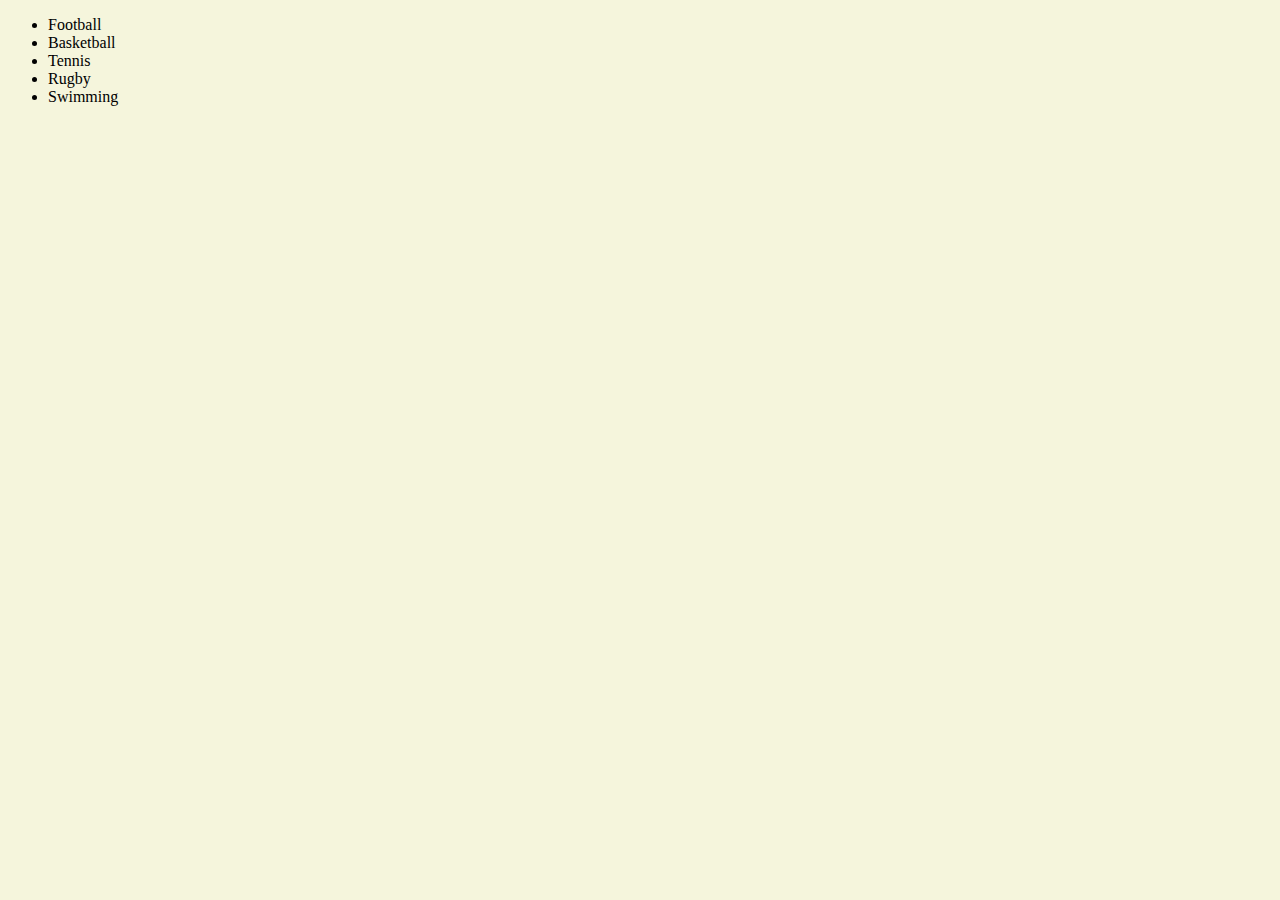
<file: EVENT DELEGATION/index.html>
<!DOCTYPE html>
<html lang="en">
     <head>
          <meta charset="UTF-8">
          <meta name="viewport" content="width=device-width, initial-scale=1.0">
          <title>EVENT PROPAGATION</title>
          <link rel="stylesheet" href="index.css">
     </head>
     <body>
          <div class="sports-container">
               <ul id="sports-list">
                    <li class="Football">Football</li>
                    <li class="Basketball">Basketball</li>
                    <li class="Tennis">Tennis</li>
                    <li class="Rugby">Rugby</li>
                    <li class="Swimming">Swimming</li>
               </ul>
          </div>
          <script src="app.js"></script>
     </body>
</html>
</file>
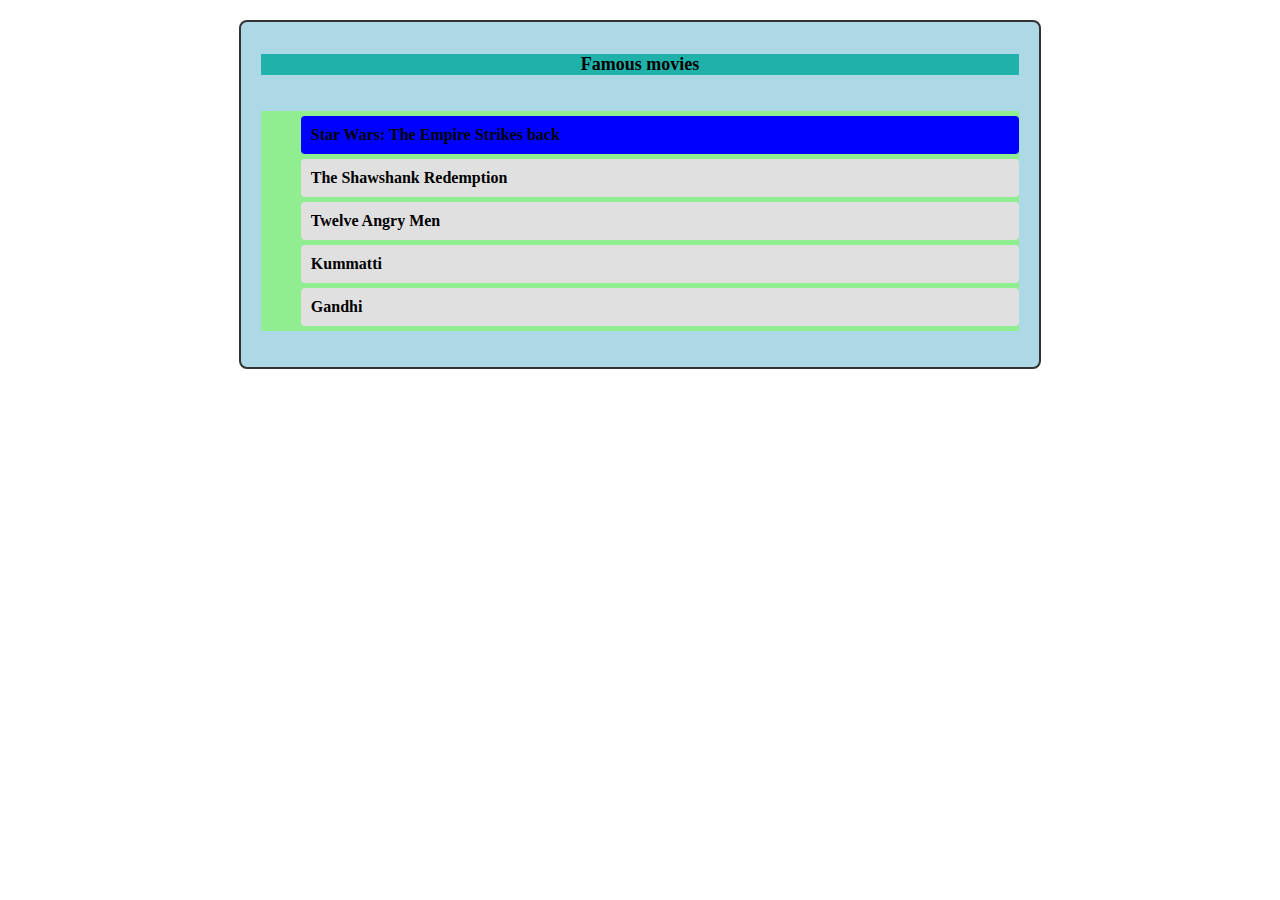
<file: DOM TRAVERSAL/app.html>
<!doctype html>
<html lang="en">
<head>
    <meta charset="UTF-8">
    <meta name="viewport" content="width=device-width, initial-scale=1">
    <title>DOM MANIPULATION</title>
    <link rel="stylesheet" href="app.css">
    
</head>
<body>
    <div class="container">
        <h1 class="main-heading">Famous movies</h1>
        <ul class="movies-list">
            <li class="list-items">Star Wars: The Empire Strikes back</li>
            <li class="list-items">The Shawshank Redemption</li>
            <li class="list-items">Twelve Angry Men</li>
            <li class="list-items">Kummatti</li>
            <li class="list-items">Gandhi</li>
        </ul>
    </div>

    <script defer src="domtraversal.js"></script>
</body>
</html>
</file>
<file: EVENT DELEGATION/index.css>
.basketball .rugby .swimming .tennis .football {
     border-radius: 10px;
     border-color: white;
     border-width: 100%;
}

body {
     background-color: beige;
}

.sports-container {
     
}
</file>
<file: DOM TRAVERSAL/app.css>
.container {
    border: 2px solid #333;
    padding: 20px;
    margin: 20px auto;
    width: 60%;
    border-radius: 8px;
    background-color: lightblue;
    display: flex;
    flex-direction: column;
    justify-content: center;
}

.main-heading {
    text-align: center;
    background-color: lightseagreen;
    font-size: large;
    margin-bottom: 20px;
}

.movies-list {
    background-color: lightgreen;
    font-weight: bold;
}

.list-items {
  list-style-type: none;
  padding: 10px;
  margin: 5px 0;
  background-color: #e0e0e0;
  border-radius: 4px;
  transition: background 0.3s;
}
</file>
